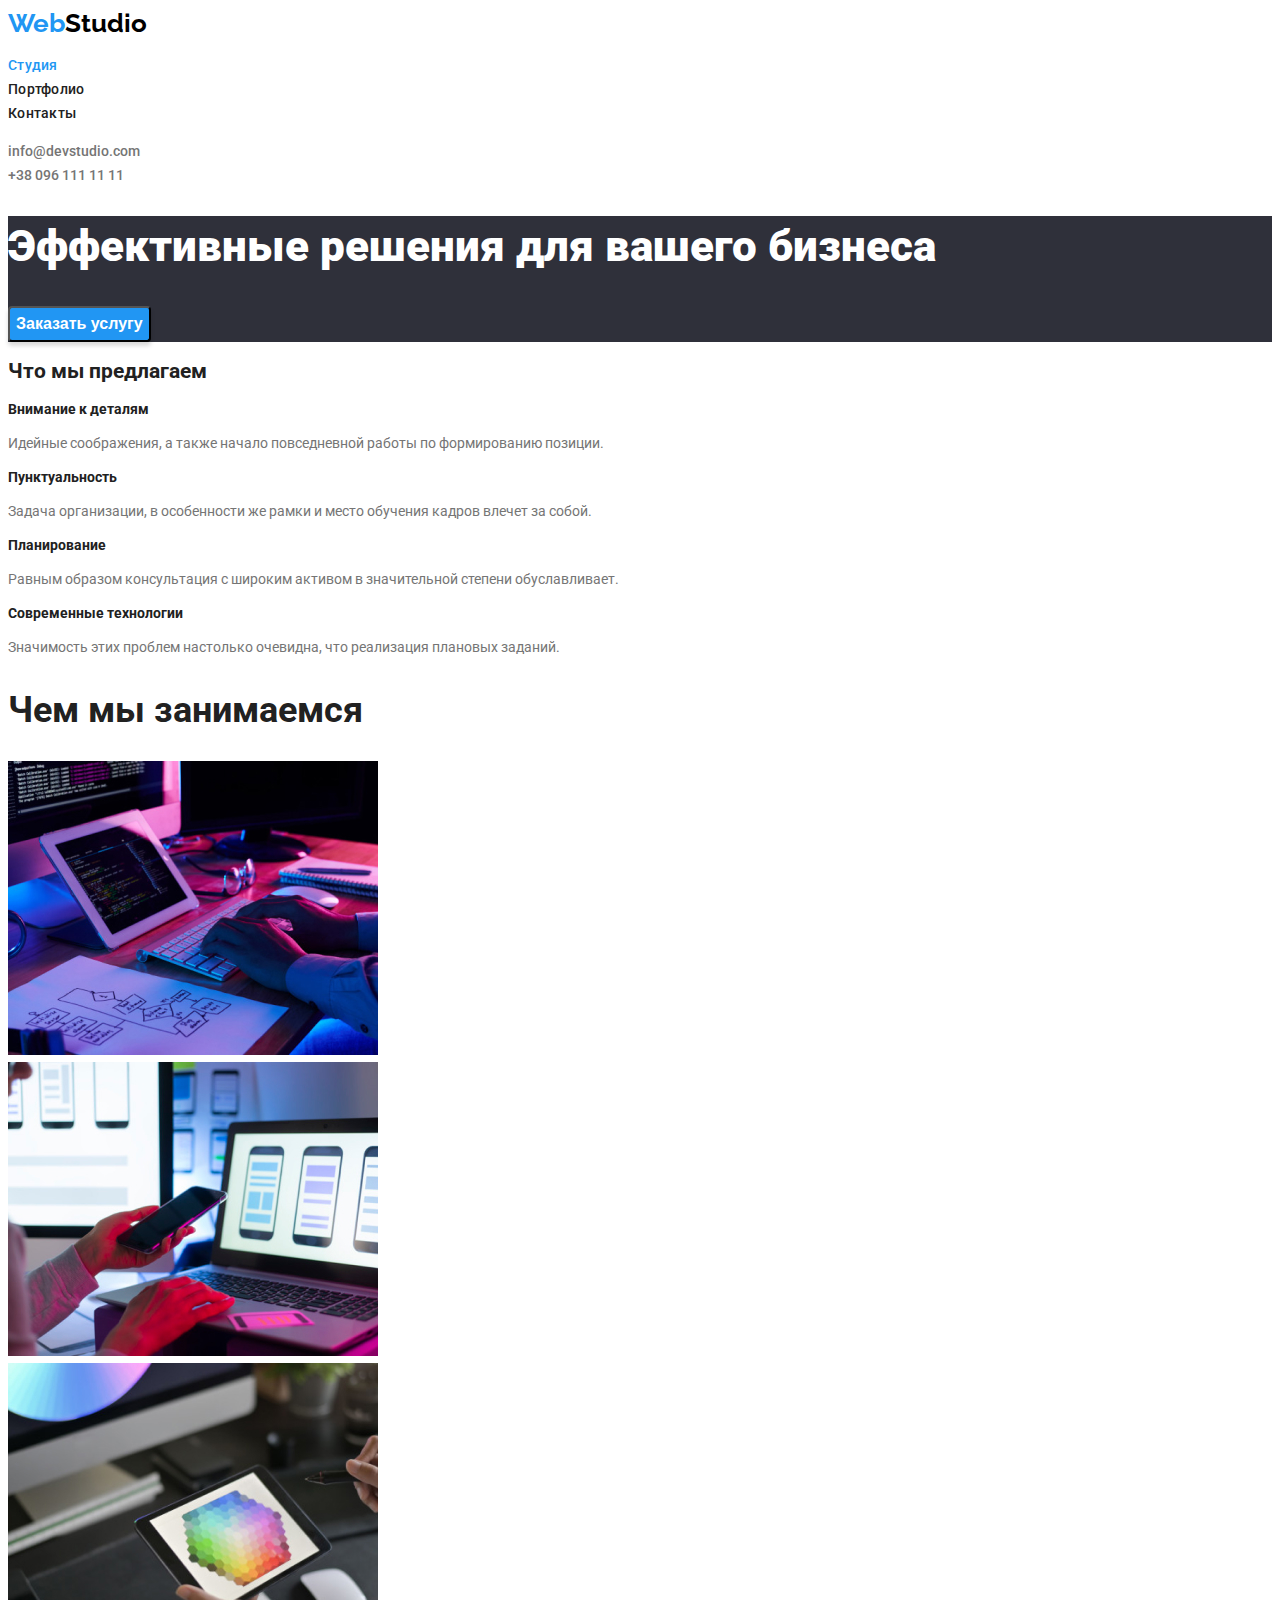
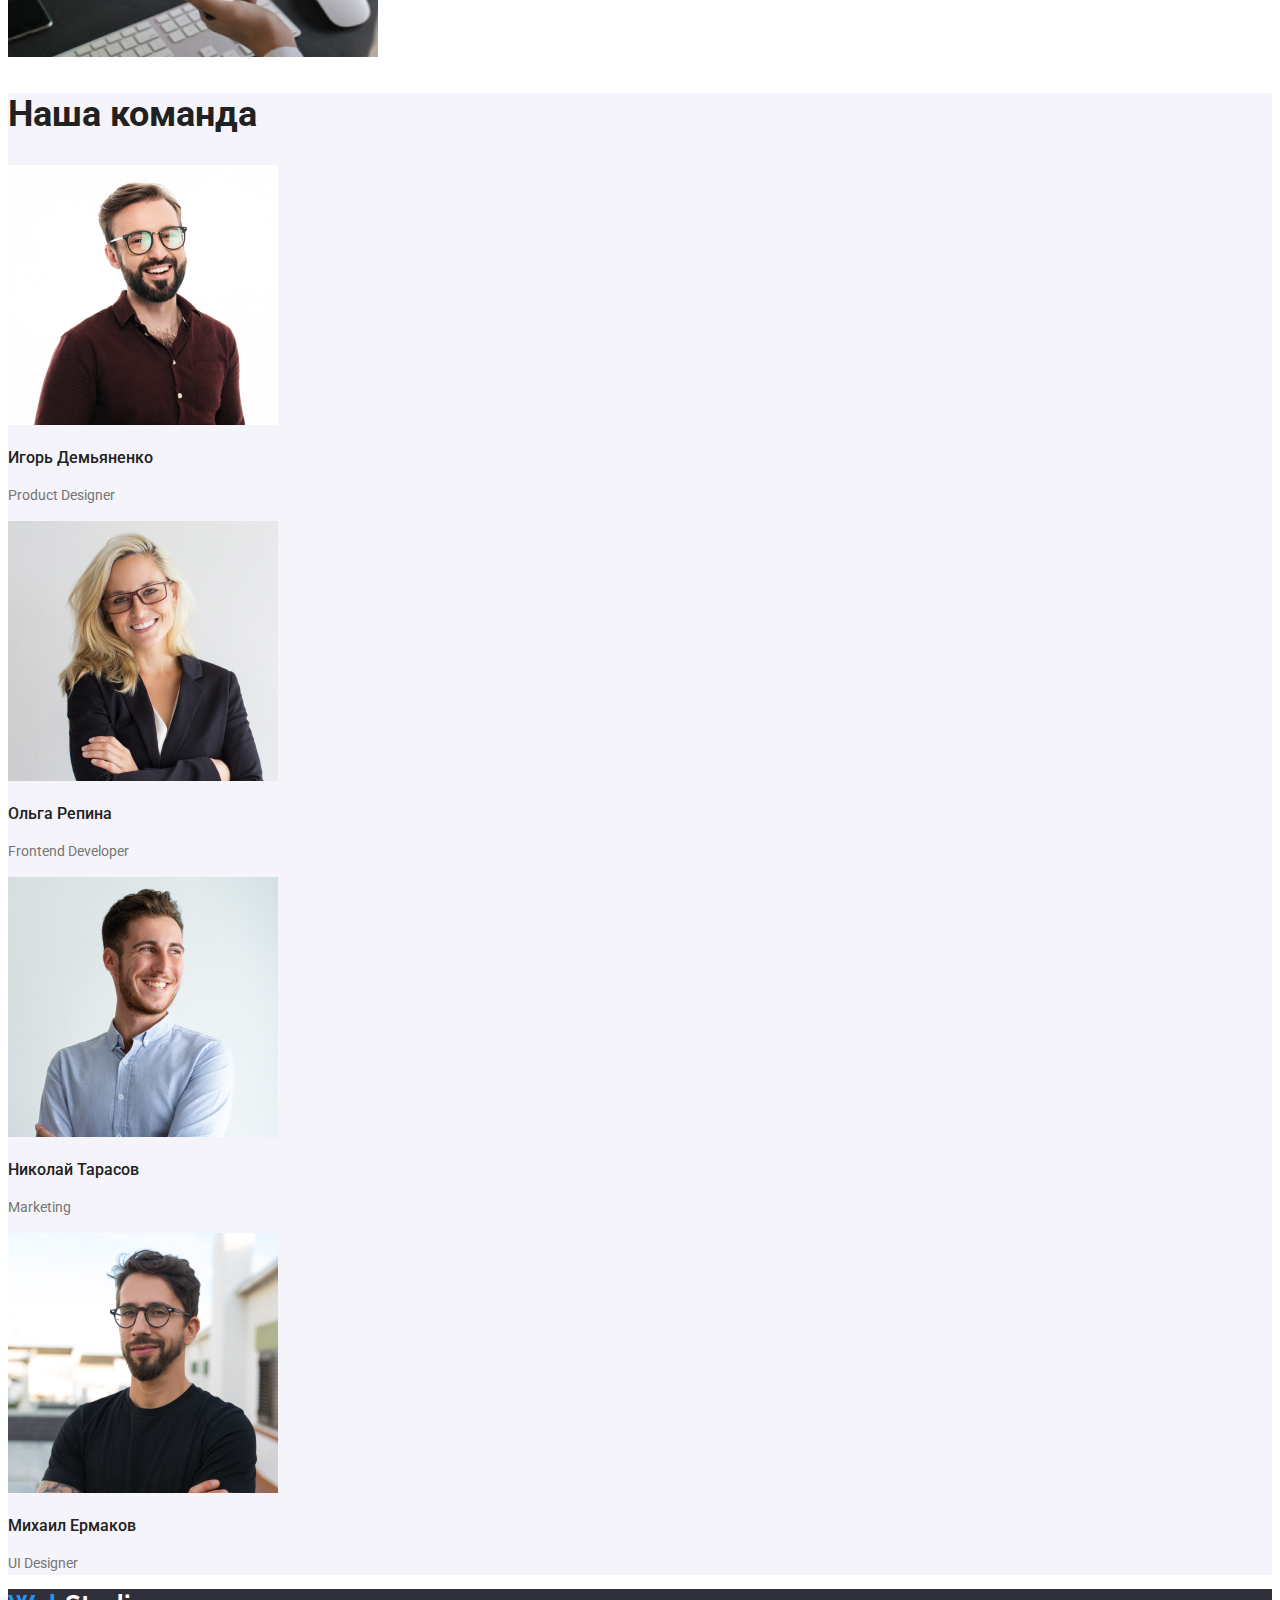
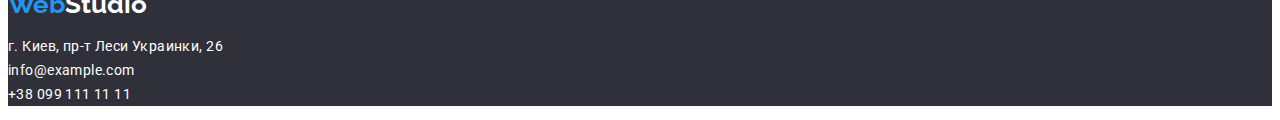
<file: index.html>
<!DOCTYPE html>
<html lang="en">
<head>
    <meta charset="UTF-8">
    <meta http-equiv="X-UA-Compatible" content="IE=edge">
    <meta name="viewport" content="width=device-width, initial-scale=1.0">
    <title>Homework1</title>
    <link rel="preconnect" href="https://fonts.googleapis.com">
    <link rel="preconnect" href="https://fonts.gstatic.com" crossorigin>
    <link href="https://fonts.googleapis.com/css2?family=Raleway:wght@700&family=Roboto:wght@400;500;700;900&display=swap"
        rel="stylesheet">
        <link rel="stylesheet" href="style.css">
</head>
<body>
<!--Top block info HEADER-->
<header>
<nav>
    <a href="./index.html" class="header-title"><span class="web-title">Web</span>Studio</a>
    <ul class="site-nav">
       <li><a href="./index2.html" class="link current">Студия</a></li>
       <li><a href="./portfolio.html" class="link">Портфолио</a></li>
       <li><a href="Контакты" class="link">Контакты</a></li>
    </ul>
</nav>
     <ul class="contacts">
        <li><a href="info@devstudio.com" class="contacts-head">info@devstudio.com</a></li>
        <li><a href="+380961111111" class="contacts-head">+38 096 111 11 11</a></li>
    </ul>
</header>
 <!--Big block MAIN-->
<main>
 <section class="huge-section">
     <h1 class="main-title">Эффективные решения для вашего бизнеса</h1>
     <button type="button" class="button-primary">Заказать услугу</button>
</section>
 <section>
     <h2>Что мы предлагаем</h2>
     <ul><!--4 blocks together-->
                <li>
                    <h3 class="block-title">Внимание к деталям</h3>
                    <p class="description">Идейные соображения, а также начало повседневной работы по формированию позиции.</p>
                </li>
                <li>
                    <h3 class="block-title">Пунктуальность</h3>
                    <p class="description">Задача организации, в особенности же рамки и место обучения кадров влечет за собой.</p>
                </li>
                <li>
                    <h3 class="block-title">Планирование</h3>
                    <p class="description">Равным образом консультация с широким активом в значительной степени обуславливает.</p>
                </li>
                <li>
                    <h3 class="block-title">Современные технологии</h3>
                    <p class="description">Значимость этих проблем настолько очевидна, что реализация плановых заданий.</p>
                </li>
    </ul>
 </section>
     <!--What we do-->
<section>
        <h2 class="work-title">Чем мы занимаемся</h2>
    <ul>
        <li> <img src="./img/img.jpg" alt="photo1" width="370" > </li>
        <li> <img src="./img/img1.jpg" alt="photo2" width="370"> </li>
        <li> <img src="./img/img2.jpg" alt="photo3" width="370"> </li>
    </ul>
</section>
 <!--Our crew block-->
 <section class="crew-section">
     <h2 class="crew-title">Наша команда</h2>
    <ul>
         <li><img src="./img/img4.jpg" alt="photo1" width="270">
         <h3 class="name">Игорь Демьяненко</h3>
         <p class="position">Product Designer</p></li>
     </ul>
     <ul>
        <li><img src="./img/img5.jpg" alt="photo2" width="270">
        <h3 class="name">Ольга Репина</h3>
        <p class="position">Frontend Developer</p></li>
    </ul>
     <ul>
         <li><img src="./img/img6.jpg" alt="photo3" width="270">
         <h3 class="name">Николай Тарасов</h3>
         <p class="position">Marketing</p></li>
    </ul>
     <ul>
         <li><img src="./img/img7.jpg" alt="photo4" width="270">
         <h3 class="name">Михаил Ермаков</h3>
         <p class="position">UI Designer</p></li>
     </ul>
</section>
</main>
 <!--last block info FOOTER-->
 <footer class="footer">
        <a href="./index" class="foot-title"><span class="web-title">Web</span>Studio</a>
         <address>
             <ul class="contacts-footer">
              <li><a href="г.Киев,пр-тЛесиУкраинки,26" class="contacts-down adress">г. Киев, пр-т Леси Украинки, 26</a></li>
              <li><a href="info@example.com" class="contacts-down adress">info@example.com</a></li>
              <li><a href="+380991111111" class="contacts-down adress">+38 099 111 11 11</a></li>
            </ul>
        </address>
 </footer>

    
</body>
</html>
</file>
<file: style.css>
body {
  font-family: Roboto;
  font-style: normal;
  font-weight: normal;
  font-size: 14px;
  line-height: 24px;
  color: #212121;
}
li {
  list-style-type: none;
}
ul {
  margin-left: 0;
  padding-left: 0;
}
.head-title,
a {
  text-decoration: none;
}

/* Шапка */
.header-title {
  font-family: Raleway;
  font-weight: bold;
  font-size: 26px;
  line-height: 31px;
  color: black;
}
.web-title {
  color: #2196f3;
}
.site-nav .link {
  font-weight: 500;
  font-size: 14px;
  line-height: 16px;
  letter-spacing: 0.02em;
  color: var(--primary-text-color);
}
.site-nav .link.current {
  color: #2196f3;
}
.site-nav .link:hover,
.site-nav .link:focus {
  color: #2196f3;
}
.contacts .contacts-head:hover,
.contacts .contacts-head:focus {
  color: #2196f3;
}
.contacts .contacts-head {
  color: #757575;
  font-weight: 500;
  font-size: 14px;
  line-height: 16px;
}
/* Большая маленькая секция */
.button-primary {
  font-weight: bold;
  font-size: 16px;
  line-height: 30px;
  box-shadow: 0px 4px 4px rgba(0, 0, 0, 0.15);
  border-radius: 4px;
  background-color: #2196f3;
  color: white;
  cursor: pointer;
}
.huge-section {
  background-color: #2f303a;
}
.main-title {
  font-weight: 900;
  font-size: 44px;
  line-height: 60px;
  color: white;
}
/* 4 Блока */
.block-title {
  font-weight: bold;
  font-size: 14px;
  line-height: 16px;
}
.description {
  color: #757575;
}
/*  Секция Что мы делаем чим занимаемся */
.work-title {
  font-weight: bold;
  font-size: 36px;
  line-height: 42px;
}
/* Секция Наша команда и должность */
.crew-section {
  background-color: #f5f4fa;
}
.crew-title {
  font-weight: bold;
  font-size: 36px;
  line-height: 42px;
}
.name {
  font-weight: 500;
  font-size: 16px;
  line-height: 19px;
}
.position {
  color: #757575;
}
/* ФУТЕР */
.foot-title {
  font-family: Raleway;
  font-weight: bold;
  font-size: 26px;
  line-height: 31px;
  color: white;
}
.footer {
  background-color: #2f303a;
}
.contacts-footer .contacts-down {
  font-style: normal;
  font-weight: normal;
  font-size: 14px;
  line-height: 24px;
  letter-spacing: 0.03em;
  color: rgba(255, 255, 255, 0.6);
}
.contacts-footer .contacts-down:hover,
.contacts-footer .contacts-down:focus {
  color: #2196f3;
}
.contacts-footer .adress {
  color: white;
}
</file>
